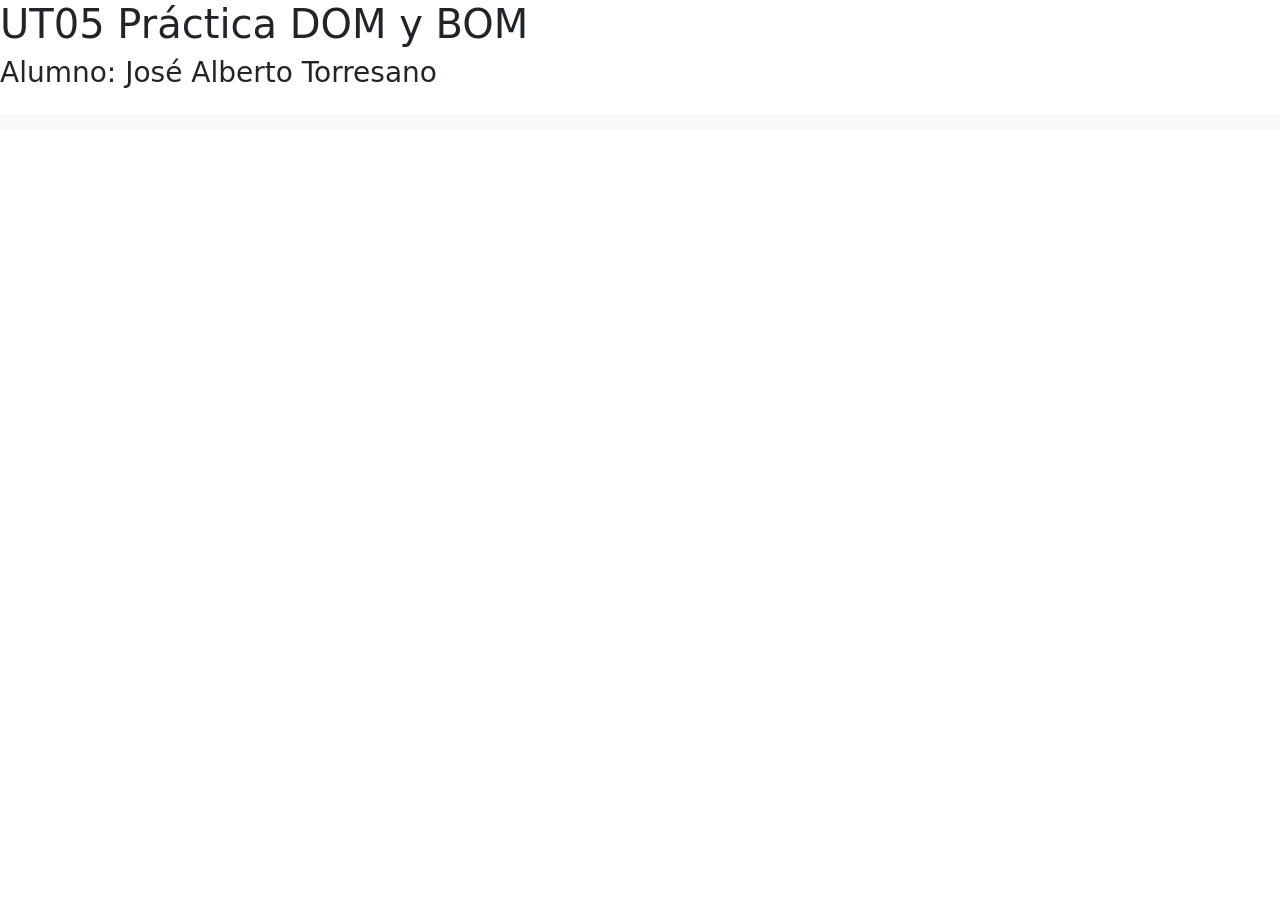
<file: auxPage.html>
<!DOCTYPE html>
<html lang="es">

<head>
  <meta charset="UTF-8">
  <meta name="viewport" content="width=device-width, initial-scale=1.0">
  <title>DWEC Tema 5 pagina auxiliar</title>
  <!-- Bootstrap -->
  <link href="https://cdn.jsdelivr.net/npm/bootstrap@5.3.8/dist/css/bootstrap.min.css" rel="stylesheet"
    integrity="sha384-sRIl4kxILFvY47J16cr9ZwB07vP4J8+LH7qKQnuqkuIAvNWLzeN8tE5YBujZqJLB" crossorigin="anonymous">
  <script src="https://cdn.jsdelivr.net/npm/bootstrap@5.3.8/dist/js/bootstrap.bundle.min.js"
    integrity="sha384-FKyoEForCGlyvwx9Hj09JcYn3nv7wiPVlz7YYwJrWVcXK/BmnVDxM+D2scQbITxI"
    crossorigin="anonymous"></script>


</head>

<body>
  <!-- header -->
  <header>
    <h1>UT05 Práctica DOM y BOM</h1>
    <h3>Alumno: José Alberto Torresano</h3>
  </header>

  <nav id="auxNavID" class="navbar navbar-expand-lg navbar-light bg-light my-4"></nav>
  <main id="auxMainID" class="container-fluid p-4"></main>
  <footer id="auxFooterID" class="container mt-4"></footer>

</body>

</html>
</file>
